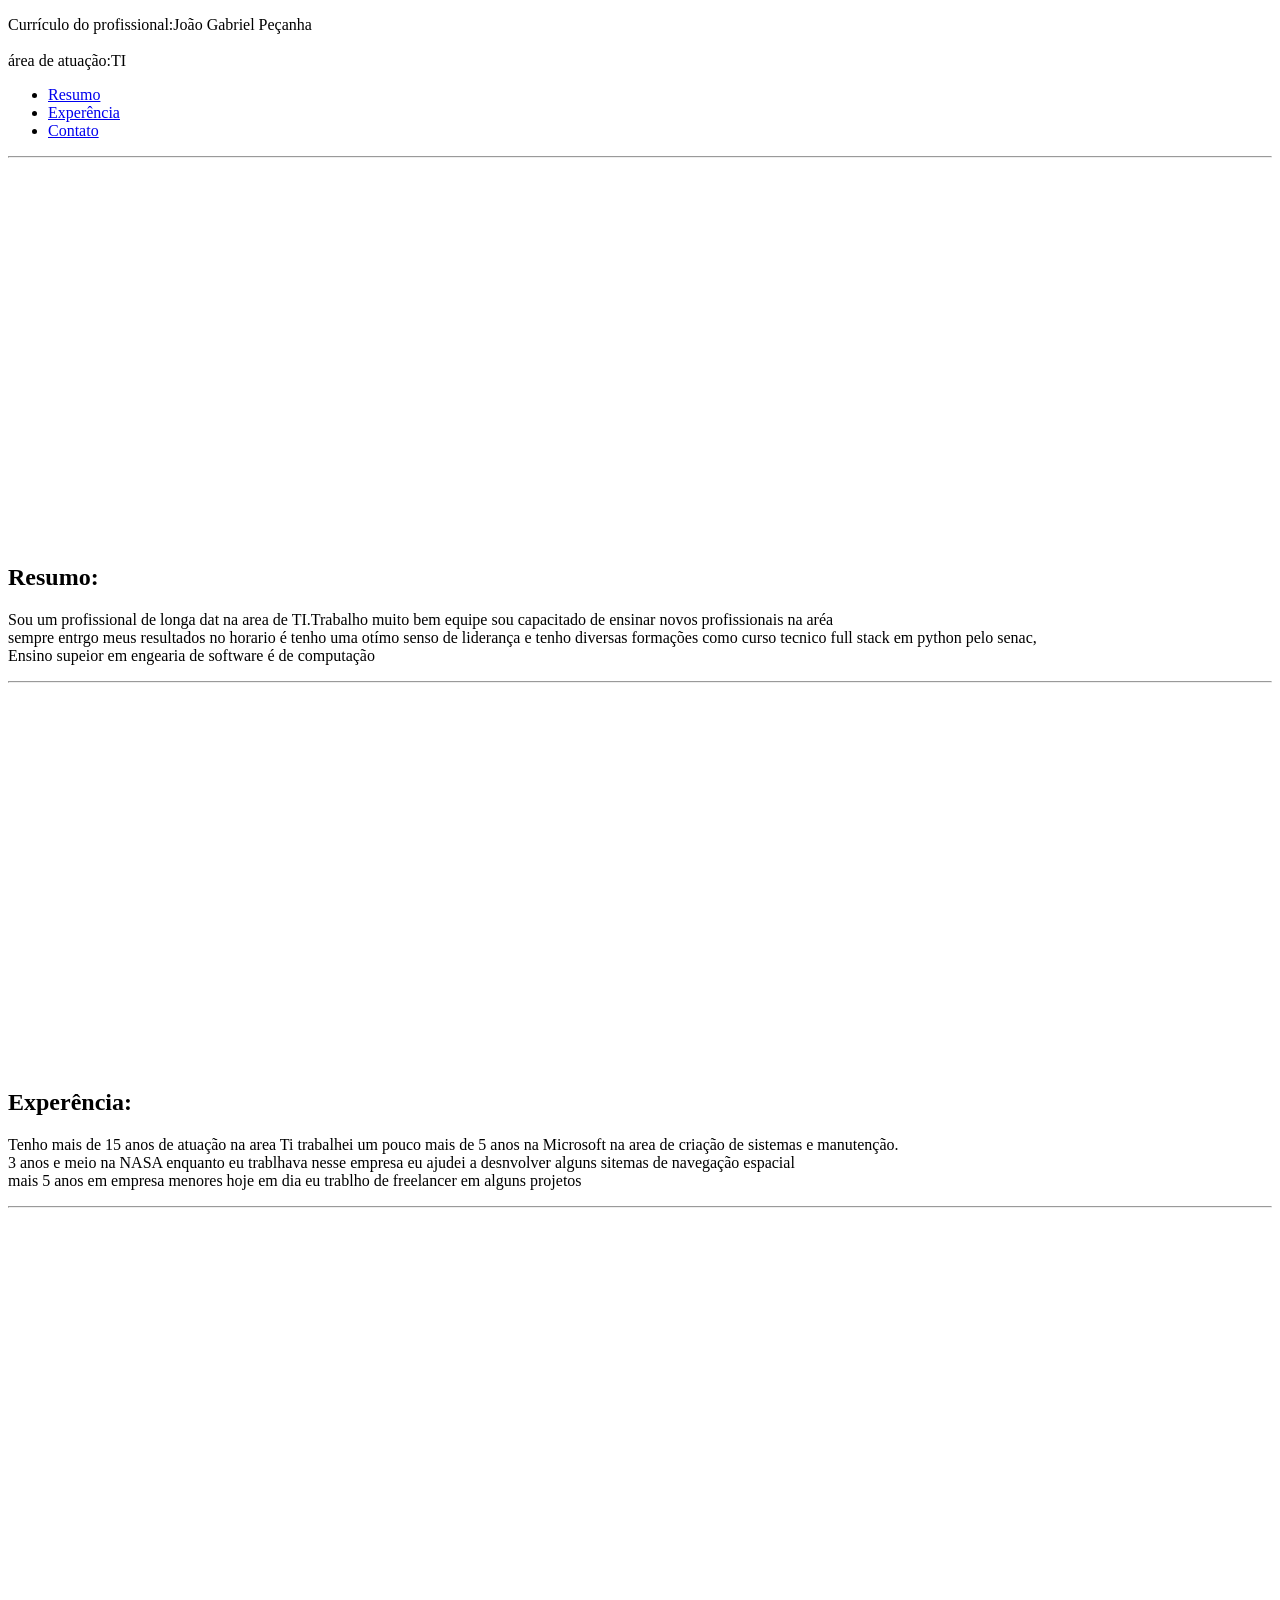
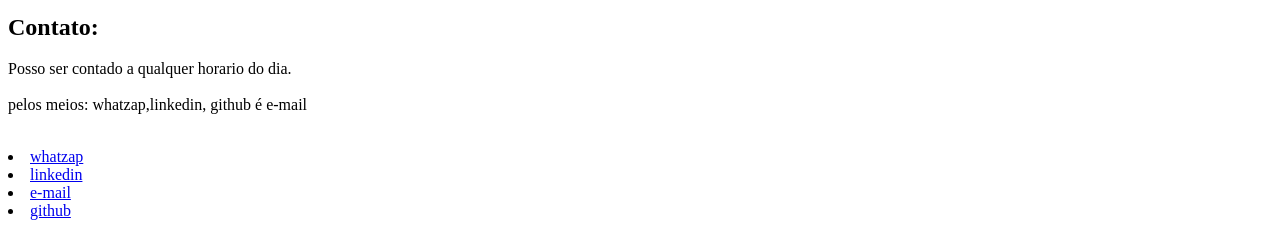
<file: curriculo.html>
<!DOCTYPE html>
<html lang="en">
<head>
    <meta charset="UTF-8">
    <meta name="viewport" content="width=device-width, initial-scale=1.0">
    <title>Currículo.JGPC</title>
</head>
<body>
    <header>
        <p>
            Currículo do profissional:João Gabriel Peçanha<br><br>área de atuação:TI
        </p>
    </header>
    <nav>
        <ul>
            <li><a href="#resumo">Resumo</a></li>
            <li><a href="#experiencia">Experência</a></li>
            <li><a href="#contato">Contato</a></li>
        </ul>

    </nav>
    <hr>
    <main>
        <br><br><br><br><br><br><br><br><br><br><br><br><br><br><br><br><br><br><br><br><br>
        <section id="resumo">
            <h2>
                Resumo:
            </h2>
            <p>
                Sou um profissional de longa dat na area de TI.Trabalho muito bem equipe sou capacitado de ensinar novos profissionais na aréa 
                <br /> sempre entrgo meus resultados no horario é tenho uma otímo senso de liderança e tenho diversas formações como curso tecnico full stack em python pelo senac,
                <br>Ensino supeior em engearia de software é de computação
                
            </p>
            <hr>
        </section>

        <br><br><br><br><br><br><br><br><br><br><br><br><br><br><br><br><br><br><br><br><br>
        <section id="experencia">
            <h2>
                Experência:
            </h2>
            <p>
              Tenho mais de 15 anos de atuação na area Ti trabalhei um pouco mais de 5 anos na Microsoft na area de criação de sistemas e manutenção.<br />
              3 anos e meio na NASA enquanto eu trablhava nesse empresa eu ajudei a desnvolver alguns sitemas de navegação espacial<br>
              mais 5 anos em empresa menores hoje em dia eu trablho de freelancer em alguns projetos
            </p>

            <hr>
        </section>

        <br><br><br><br><br><br><br><br><br><br><br><br><br><br><br><br><br><br><br><br><br>
        <section id="contato">
            <h2>
                Contato:
            </h2>
            <p>
             Posso ser contado a qualquer horario do dia.<br><br>pelos meios: whatzap,linkedin, github é e-mail<br><br>
             <li><a href="https://web.whatsapp.com/" target="_blank">whatzap</a></li>
            <li><a href="https://br.linkedin.com/" target="_blank">linkedin</a></li>
            <li><a href="https://mail.google.com/mail/u/0/#inbox" target="_blank">e-mail</a></li>
            <li><a href="https://github.com/" target="_blank">github</a></li>
            </p>
        </section>
    </main>
</body>
</html>
</file>
